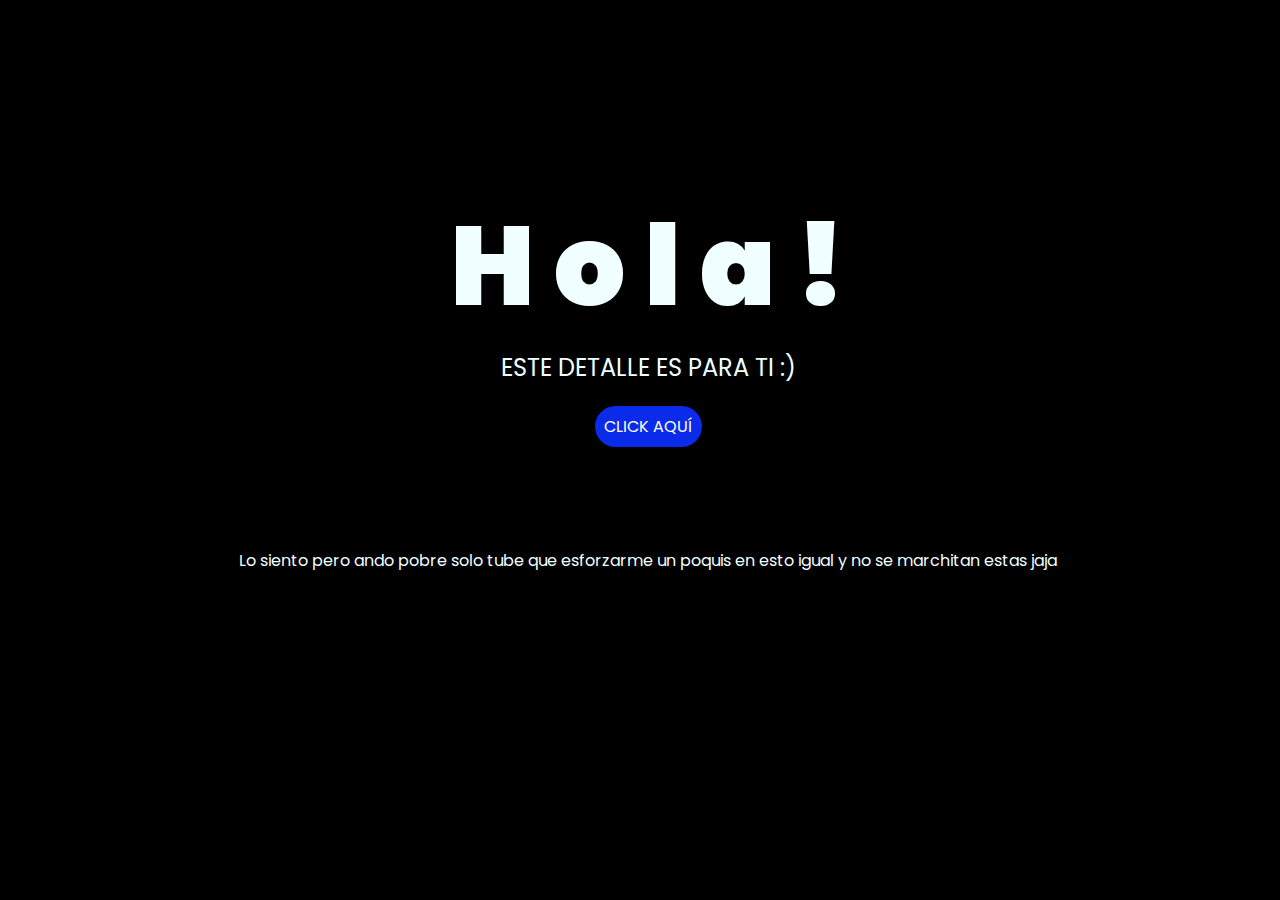
<file: index.html>
<!DOCTYPE html>
<html lang="es">

<head>
    <meta charset="UTF-8">
    <meta http-equiv="X-UA-Compatible" content="IE=edge">
    <meta name="viewport" content="width=device-width, initial-scale=1.0">
    <link rel="stylesheet" href="css/style.css">
    <link rel="icon" href="img/flowers.png" type="image/x-icon">
    <title>Flowers</title>
</head>

<body>
    <div class="greetings">
        <span>H</span>
        <span>o</span>
        <span>l</span>
        <span>a</span>
        <span>!</span>
    </div>
    <div class="description">
        <span >ESTE DETALLE ES PARA TI :)</span>
        <br>
        
    </div>
    <div class="button">
        <button class="botones">
            <a href="flower.html" style="color: #fff;">CLICK AQUÍ</a>
        </button>
    </div>

</body>
<br>
<br>
<br>
<br>

<footer>
    <span>Lo siento pero ando pobre solo tube que
        esforzarme un poquis en esto igual y no se marchitan estas jaja</span>
</footer>

</html>
</file>
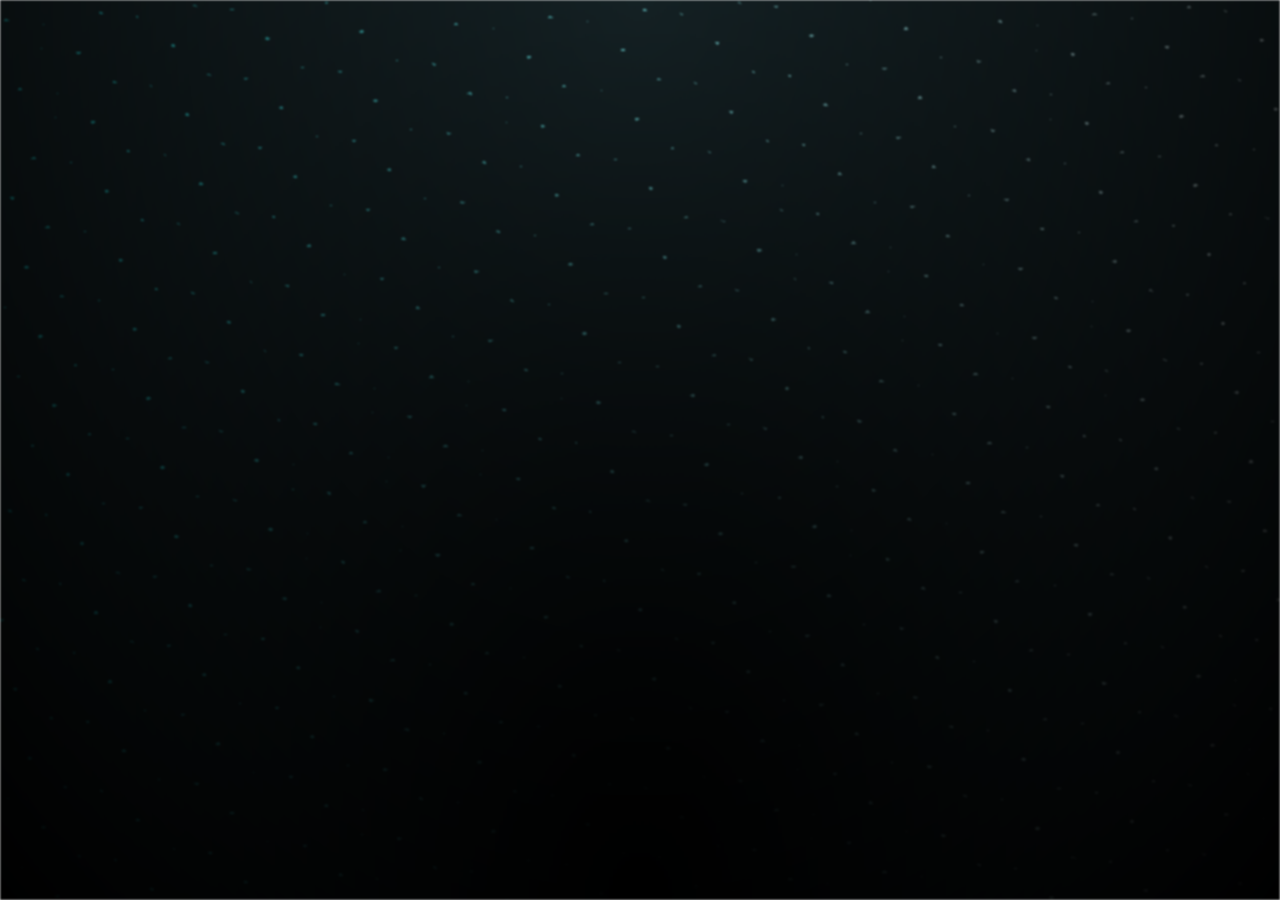
<file: flower.html>
<!DOCTYPE html>
<html lang="es">
  <head>
    <meta charset="UTF-8" />
    <meta name="viewport" content="width=device-width, initial-scale=1.0">
    <link rel="stylesheet" href="styles.css">
    <meta http-equiv="X-UA-Compatible" content="IE=edge" />
    <meta name="viewport" content="width=device-width, initial-scale=1.0" />
    <link rel="stylesheet" href="css/main.css" />
    <link rel="icon" href="img/flowers.png" type="image/x-icon" />
    <title>Flower</title>
  </head>
  <body class="container">
    <audio src="sound/Floricienta — Flores Amarillas [Letra].mp3" autoplay></audio>
    <div id="lyrics">
     
    </div>
    <h1 class="titulo">Estas flores amarillas son un reflejo de la alegría que traes a mi vida.<br>
      Gracias por siempre estar.<br><br><br><br><br><br><br><br></h1>
  
    <div class="night"></div>
    <br><br><br>
    <div class="flower-container">
      <!-- Las flores se agregarán y eliminarán aquí mediante JavaScript -->
  </div>
    <!-- <div  class="flowers">

      <div class="flower flower--1">
        <div class="flower__leafs flower__leafs--1">
          <div class="flower__leaf flower__leaf--1"></div>
          <div class="flower__leaf flower__leaf--2"></div>
          <div class="flower__leaf flower__leaf--3"></div>
          <div class="flower__leaf flower__leaf--4"></div>
          <div class="flower__white-circle"></div>

          <div class="flower__light flower__light--1"></div>
          <div class="flower__light flower__light--2"></div>
          <div class="flower__light flower__light--3"></div>
          <div class="flower__light flower__light--4"></div>
          <div class="flower__light flower__light--5"></div>
          <div class="flower__light flower__light--6"></div>
          <div class="flower__light flower__light--7"></div>
          <div class="flower__light flower__light--8"></div>
        </div>
        <div class="flower__line">
          <div class="flower__line__leaf flower__line__leaf--1"></div>
          <div class="flower__line__leaf flower__line__leaf--2"></div>
          <div class="flower__line__leaf flower__line__leaf--3"></div>
          <div class="flower__line__leaf flower__line__leaf--4"></div>
          <div class="flower__line__leaf flower__line__leaf--5"></div>
          <div class="flower__line__leaf flower__line__leaf--6"></div>
        </div>
      </div>

      <div class="flower flower--2">
        <div class="flower__leafs flower__leafs--2">
          <div class="flower__leaf flower__leaf--1"></div>
          <div class="flower__leaf flower__leaf--2"></div>
          <div class="flower__leaf flower__leaf--3"></div>
          <div class="flower__leaf flower__leaf--4"></div>
          <div class="flower__white-circle"></div>

          <div class="flower__light flower__light--1"></div>
          <div class="flower__light flower__light--2"></div>
          <div class="flower__light flower__light--3"></div>
          <div class="flower__light flower__light--4"></div>
          <div class="flower__light flower__light--5"></div>
          <div class="flower__light flower__light--6"></div>
          <div class="flower__light flower__light--7"></div>
          <div class="flower__light flower__light--8"></div>
        </div>
        <div class="flower__line">
          <div class="flower__line__leaf flower__line__leaf--1"></div>
          <div class="flower__line__leaf flower__line__leaf--2"></div>
          <div class="flower__line__leaf flower__line__leaf--3"></div>
          <div class="flower__line__leaf flower__line__leaf--4"></div>
        </div>
      </div>

      <div class="flower flower--3">
        <div class="flower__leafs flower__leafs--3">
          <div class="flower__leaf flower__leaf--1"></div>
          <div class="flower__leaf flower__leaf--2"></div>
          <div class="flower__leaf flower__leaf--3"></div>
          <div class="flower__leaf flower__leaf--4"></div>
          <div class="flower__white-circle"></div>

          <div class="flower__light flower__light--1"></div>
          <div class="flower__light flower__light--2"></div>
          <div class="flower__light flower__light--3"></div>
          <div class="flower__light flower__light--4"></div>
          <div class="flower__light flower__light--5"></div>
          <div class="flower__light flower__light--6"></div>
          <div class="flower__light flower__light--7"></div>
          <div class="flower__light flower__light--8"></div>
        </div>
        <div class="flower__line">
          <div class="flower__line__leaf flower__line__leaf--1"></div>
          <div class="flower__line__leaf flower__line__leaf--2"></div>
          <div class="flower__line__leaf flower__line__leaf--3"></div>
          <div class="flower__line__leaf flower__line__leaf--4"></div>
        </div>
      </div>

      <div class="grow-ans" style="--d: 1.2s">
        <div class="flower__g-long">
          <div class="flower__g-long__top"></div>
          <div class="flower__g-long__bottom"></div>
        </div>
      </div>

      <div class="growing-grass">
        <div class="flower__grass flower__grass--1">
          <div class="flower__grass--top"></div>
          <div class="flower__grass--bottom"></div>
          <div class="flower__grass__leaf flower__grass__leaf--1"></div>
          <div class="flower__grass__leaf flower__grass__leaf--2"></div>
          <div class="flower__grass__leaf flower__grass__leaf--3"></div>
          <div class="flower__grass__leaf flower__grass__leaf--4"></div>
          <div class="flower__grass__leaf flower__grass__leaf--5"></div>
          <div class="flower__grass__leaf flower__grass__leaf--6"></div>
          <div class="flower__grass__leaf flower__grass__leaf--7"></div>
          <div class="flower__grass__leaf flower__grass__leaf--8"></div>
          <div class="flower__grass__overlay"></div>
        </div>
      </div>

      <div class="growing-grass">
        <div class="flower__grass flower__grass--2">
          <div class="flower__grass--top"></div>
          <div class="flower__grass--bottom"></div>
          <div class="flower__grass__leaf flower__grass__leaf--1"></div>
          <div class="flower__grass__leaf flower__grass__leaf--2"></div>
          <div class="flower__grass__leaf flower__grass__leaf--3"></div>
          <div class="flower__grass__leaf flower__grass__leaf--4"></div>
          <div class="flower__grass__leaf flower__grass__leaf--5"></div>
          <div class="flower__grass__leaf flower__grass__leaf--6"></div>
          <div class="flower__grass__leaf flower__grass__leaf--7"></div>
          <div class="flower__grass__leaf flower__grass__leaf--8"></div>
          <div class="flower__grass__overlay"></div>
        </div>
      </div>

      <div class="grow-ans" style="--d: 2.4s">
        <div class="flower__g-right flower__g-right--1">
          <div class="leaf"></div>
        </div>
      </div>

      <div class="grow-ans" style="--d: 2.8s">
        <div class="flower__g-right flower__g-right--2">
          <div class="leaf"></div>
        </div>
      </div>

      <div class="grow-ans" style="--d: 2.8s">
        <div class="flower__g-front">
          <div
            class="flower__g-front__leaf-wrapper flower__g-front__leaf-wrapper--1"
          >
            <div class="flower__g-front__leaf"></div>
          </div>
          <div
            class="flower__g-front__leaf-wrapper flower__g-front__leaf-wrapper--2"
          >
            <div class="flower__g-front__leaf"></div>
          </div>
          <div
            class="flower__g-front__leaf-wrapper flower__g-front__leaf-wrapper--3"
          >
            <div class="flower__g-front__leaf"></div>
          </div>
          <div
            class="flower__g-front__leaf-wrapper flower__g-front__leaf-wrapper--4"
          >
            <div class="flower__g-front__leaf"></div>
          </div>
          <div
            class="flower__g-front__leaf-wrapper flower__g-front__leaf-wrapper--5"
          >
            <div class="flower__g-front__leaf"></div>
          </div>
          <div
            class="flower__g-front__leaf-wrapper flower__g-front__leaf-wrapper--6"
          >
            <div class="flower__g-front__leaf"></div>
          </div>
          <div
            class="flower__g-front__leaf-wrapper flower__g-front__leaf-wrapper--7"
          >
            <div class="flower__g-front__leaf"></div>
          </div>
          <div
            class="flower__g-front__leaf-wrapper flower__g-front__leaf-wrapper--8"
          >
            <div class="flower__g-front__leaf"></div>
          </div>
          <div class="flower__g-front__line"></div>
        </div>
      </div>

      <div class="grow-ans" style="--d: 3.2s">
        <div class="flower__g-fr">
          <div class="leaf"></div>
          <div class="flower__g-fr__leaf flower__g-fr__leaf--1"></div>
          <div class="flower__g-fr__leaf flower__g-fr__leaf--2"></div>
          <div class="flower__g-fr__leaf flower__g-fr__leaf--3"></div>
          <div class="flower__g-fr__leaf flower__g-fr__leaf--4"></div>
          <div class="flower__g-fr__leaf flower__g-fr__leaf--5"></div>
          <div class="flower__g-fr__leaf flower__g-fr__leaf--6"></div>
          <div class="flower__g-fr__leaf flower__g-fr__leaf--7"></div>
          <div class="flower__g-fr__leaf flower__g-fr__leaf--8"></div>
        </div>
      </div>

      <div class="long-g long-g--0">
        <div class="grow-ans" style="--d: 3s">
          <div class="leaf leaf--0"></div>
        </div>
        <div class="grow-ans" style="--d: 2.2s">
          <div class="leaf leaf--1"></div>
        </div>
        <div class="grow-ans" style="--d: 3.4s">
          <div class="leaf leaf--2"></div>
        </div>
        <div class="grow-ans" style="--d: 3.6s">
          <div class="leaf leaf--3"></div>
        </div>
      </div>

      <div class="long-g long-g--1">
        <div class="grow-ans" style="--d: 3.6s">
          <div class="leaf leaf--0"></div>
        </div>
        <div class="grow-ans" style="--d: 3.8s">
          <div class="leaf leaf--1"></div>
        </div>
        <div class="grow-ans" style="--d: 4s">
          <div class="leaf leaf--2"></div>
        </div>
        <div class="grow-ans" style="--d: 4.2s">
          <div class="leaf leaf--3"></div>
        </div>
      </div>

      <div class="long-g long-g--2">
        <div class="grow-ans" style="--d: 4s">
          <div class="leaf leaf--0"></div>
        </div>
        <div class="grow-ans" style="--d: 4.2s">
          <div class="leaf leaf--1"></div>
        </div>
        <div class="grow-ans" style="--d: 4.4s">
          <div class="leaf leaf--2"></div>
        </div>
        <div class="grow-ans" style="--d: 4.6s">
          <div class="leaf leaf--3"></div>
        </div>
      </div>

      <div class="long-g long-g--3">
        <div class="grow-ans" style="--d: 4s">
          <div class="leaf leaf--0"></div>
        </div>
        <div class="grow-ans" style="--d: 4.2s">
          <div class="leaf leaf--1"></div>
        </div>
        <div class="grow-ans" style="--d: 3s">
          <div class="leaf leaf--2"></div>
        </div>
        <div class="grow-ans" style="--d: 3.6s">
          <div class="leaf leaf--3"></div>
        </div>
      </div>

      <div class="long-g long-g--4">
        <div class="grow-ans" style="--d: 4s">
          <div class="leaf leaf--0"></div>
        </div>
        <div class="grow-ans" style="--d: 4.2s">
          <div class="leaf leaf--1"></div>
        </div>
        <div class="grow-ans" style="--d: 3s">
          <div class="leaf leaf--2"></div>
        </div>
        <div class="grow-ans" style="--d: 3.6s">
          <div class="leaf leaf--3"></div>
        </div>
      </div>

      <div class="long-g long-g--5">
        <div class="grow-ans" style="--d: 4s">
          <div class="leaf leaf--0"></div>
        </div>
        <div class="grow-ans" style="--d: 4.2s">
          <div class="leaf leaf--1"></div>
        </div>
        <div class="grow-ans" style="--d: 3s">
          <div class="leaf leaf--2"></div>
        </div>
        <div class="grow-ans" style="--d: 3.6s">
          <div class="leaf leaf--3"></div>
        </div>
      </div>

      <div class="long-g long-g--6">
        <div class="grow-ans" style="--d: 4.2s">
          <div class="leaf leaf--0"></div>
        </div>
        <div class="grow-ans" style="--d: 4.4s">
          <div class="leaf leaf--1"></div>
        </div>
        <div class="grow-ans" style="--d: 4.6s">
          <div class="leaf leaf--2"></div>
        </div>
        <div class="grow-ans" style="--d: 4.8s">
          <div class="leaf leaf--3"></div>
        </div>
      </div>

      <div class="long-g long-g--7">
        <div class="grow-ans" style="--d: 3s">
          <div class="leaf leaf--0"></div>
        </div>
        <div class="grow-ans" style="--d: 3.2s">
          <div class="leaf leaf--1"></div>
        </div>
        <div class="grow-ans" style="--d: 3.5s">
          <div class="leaf leaf--2"></div>
        </div>
        <div class="grow-ans" style="--d: 3.6s">
          <div class="leaf leaf--3"></div>
        </div>
      </div>
    </div> -->
    <script src="anim.js"></script>
    <script src="main.js"></script>
    <script src="script.js"></script>
  </body>
</html>
</file>
<file: css/style.css>
@import url('https://fonts.googleapis.com/css2?family=Poppins:ital,wght@0,500;1,900&display=swap');
*{
    font-family: 'Poppins',cursive;
}
body{
    color: azure;
    width: 100%;
    height: 82vh;
    display: flex;
    flex-direction: column;
    align-items: center;
    justify-content: center;
    background-color: black;
    /* padding-top: -30; */
}

footer{
    
    display: flex;
    align-items: flex-end;
    justify-content: center;
    align-items: end;
    background-color: black;
}

.botones{
    padding: 9px;
    border-radius: 80px;
    background-color: transparent;
    border: none;
}

.botones a{
    background-color: #0a2be9;
    padding: 9px;
    border-radius: 80px;
    -webkit-border-radius: 80px;
    -moz-border-radius: 80px;
    -ms-border-radius: 80px;
    -o-border-radius: 80px;

}

.botones a:focus{
    background-color: rgb(50, 194, 194);
}

.greetings{
    font-size: 7rem;
    font-weight: 900;
}
.greetings > span{
    animation: glow 2.5s ease-in-out infinite;
}
@keyframes glow{
    0%, 100%{
        color: #fff;
        text-shadow: 0 0 12px #39c6d6, 0 0 50px #39c6d6, 0 0 100px #39c6d6;
    }
    10%, 90%{
        color: #111;
        text-shadow: none;
    }
}
.greetings > span:nth-child(2){
    animation-delay: .2s ;
}
.greetings > span:nth-child(3){
    animation-delay: .4s ;
}
.greetings > span:nth-child(4){
    animation-delay: .6s;
}
.greetings > span:nth-child(5){
    animation-delay: .8s;
}
.greetings > span:nth-child(6){
    animation-delay: 1s;
}

.description{
    font-size: 1.5rem;
    margin-bottom: 20px;
}

.button a{
    text-decoration: none;
    font-size: 1rem;
    color: #111;
}

@media screen and (max-width:574px){
    .greetings{
        display: block;
        font-size: 4rem;
        font-weight: 800;
        text-align: center;
    }
    .description{
        font-size: 2rem;
    }
    
    .button a{
        font-size: 1rem;
    }
}
</file>
<file: styles.css>
body {
    margin: 0;
    padding: 0;
    display: flex;
    justify-content: center;
    align-items: center;
    height: 100vh;
    background-color: #f7f7f7;
}

.container {
    text-align: center;
}

h1 {
    font-size: 36px;
    color: #8B4513;
    margin-top: 20px;
    z-index: 1;
}

.flower-container {
    display: flex;
    flex-wrap: wrap;
    justify-content: center;
}

.flower {
    width: 200px;
    height: 200px;
    margin: 10px;
    position: relative;
}

.petal {
    width: 45px;
    height: 90px;
    background-color: #FFD700;
    border-radius: 50%;
    position: absolute;
    top: 50%;
    left: 50%;
    transform-origin: 0 100%;
}

.p1 { transform: translate(-50%, -50%) rotate(0deg); }
.p2 { transform: translate(-50%, -50%) rotate(36deg); }
.p3 { transform: translate(-50%, -50%) rotate(72deg); }
.p4 { transform: translate(-50%, -50%) rotate(108deg); }
.p5 { transform: translate(-50%, -50%) rotate(144deg); }
.p6 { transform: translate(-50%, -50%) rotate(180deg); }
.p7 { transform: translate(-50%, -50%) rotate(216deg); }
.p8 { transform: translate(-50%, -50%) rotate(252deg); }
.p9 { transform: translate(-50%, -50%) rotate(288deg); }
.p10 { transform: translate(-50%, -50%) rotate(324deg); }

/* Agrega las siguientes clases para las animaciones */
@keyframes fadeInPetal {
    from {
        opacity: 0;
    }
    to {
        opacity: 1;
    }
}

@keyframes fadeOutPetal {
    from {
        opacity: 1;
    }
    to {
        opacity: 0;
    }
}

.petal {
    /* Agrega una animación de entrada a los pétalos */
    animation: fadeInPetal 0.5s ease-in-out both;
}
</file>
<file: css/main.css>
*,
*::after,
*::before {
  padding: 0;
  margin: 0;
  box-sizing: border-box;
}

:root {
  --dark-color: #000;
}

body {
  display: flex;
  align-items: flex-end;
  justify-content: center;
  min-height: 100vh;
  background-color: var(--dark-color);
  overflow: hidden;
  perspective: 1000px;
}

#lyrics {
  font-size: 28px;
  font-family: "Franklin Gothic Medium", "Arial Narrow", Arial, sans-serif;
  color: white;
  position: absolute;
  margin-bottom: 20%;
  z-index: 1;
  font-weight: bold;
  letter-spacing: 4px;
}
@media only screen and (max-width: 600px) {
  /* Estilos específicos para dispositivos con un ancho máximo de 600px */
  #lyrics {
      font-size: 14px; /* Reduce el tamaño del texto para dispositivos más pequeños */
      margin-bottom: 530px;
      letter-spacing: 3px;
  }

}
.titulo {
  margin-bottom: 180px;
  font-family: "Arial Narrow", Arial, sans-serif;
  color: yellow;
  position: absolute;
  font-weight: bold;
  letter-spacing: 10px;
  opacity: 0;
  animation: fadeIn 3s ease-in-out forwards;
  text-align: center;
}
@keyframes fadeIn {
  from {
    opacity: 0;
  }
  to {
    opacity: 1;
  }
}

.night {
  z-index: -1;
  position: absolute;
  left: 50%;
  top: 0;
  transform: translateX(-50%);
  width: 100%;
  height: 100%;
  filter: blur(0.1vmin);
  background-image: radial-gradient(
      ellipse at top,
      transparent 0%,
      var(--dark-color)
    ),
    radial-gradient(
      ellipse at bottom,
      var(--dark-color),
      rgba(145, 233, 255, 0.2)
    ),
    repeating-linear-gradient(
      220deg,
      rgb(0, 0, 0) 0px,
      rgb(0, 0, 0) 19px,
      transparent 19px,
      transparent 22px
    ),
    repeating-linear-gradient(
      189deg,
      rgb(0, 0, 0) 0px,
      rgb(0, 0, 0) 19px,
      transparent 19px,
      transparent 22px
    ),
    repeating-linear-gradient(
      148deg,
      rgb(0, 0, 0) 0px,
      rgb(0, 0, 0) 19px,
      transparent 19px,
      transparent 22px
    ),
    linear-gradient(90deg, rgb(0, 255, 250), rgb(240, 240, 240));
}

.flowers {
  position: relative;
  transform: scale(0.9);
  /*margin-bottom: 100px;
  */
}

@media only screen and (max-width: 600px) {
  /* Estilos específicos para dispositivos con un ancho máximo de 600px */
.flowers {
      font-size: 14px;
      margin-bottom: 35%;
      letter-spacing: 3px;
      transform: scale(1.0);
}

}

.flower {
  position: absolute;
  bottom: 10vmin;
  transform-origin: bottom center;
  z-index: 10;
  --fl-speed: 0.8s;
}
.flower--1 {
  -webkit-animation: moving-flower-1 4s linear infinite;
  animation: moving-flower-1 4s linear infinite;
}
.flower--1 .flower__line {
  height: 70vmin;
  -webkit-animation-delay: 0.3s;
  animation-delay: 0.3s;
}
.flower--1 .flower__line__leaf--1 {
  -webkit-animation: blooming-leaf-right var(--fl-speed) 1.6s backwards;
  animation: blooming-leaf-right var(--fl-speed) 1.6s backwards;
}
.flower--1 .flower__line__leaf--2 {
  -webkit-animation: blooming-leaf-right var(--fl-speed) 1.4s backwards;
  animation: blooming-leaf-right var(--fl-speed) 1.4s backwards;
}
.flower--1 .flower__line__leaf--3 {
  -webkit-animation: blooming-leaf-left var(--fl-speed) 1.2s backwards;
  animation: blooming-leaf-left var(--fl-speed) 1.2s backwards;
}
.flower--1 .flower__line__leaf--4 {
  -webkit-animation: blooming-leaf-left var(--fl-speed) 1s backwards;
  animation: blooming-leaf-left var(--fl-speed) 1s backwards;
}
.flower--1 .flower__line__leaf--5 {
  -webkit-animation: blooming-leaf-right var(--fl-speed) 1.8s backwards;
  animation: blooming-leaf-right var(--fl-speed) 1.8s backwards;
}
.flower--1 .flower__line__leaf--6 {
  -webkit-animation: blooming-leaf-left var(--fl-speed) 2s backwards;
  animation: blooming-leaf-left var(--fl-speed) 2s backwards;
}
.flower--2 {
  left: 50%;
  transform: rotate(20deg);
  -webkit-animation: moving-flower-2 4s linear infinite;
  animation: moving-flower-2 4s linear infinite;
}
.flower--2 .flower__line {
  height: 60vmin;
  -webkit-animation-delay: 0.6s;
  animation-delay: 0.6s;
}
.flower--2 .flower__line__leaf--1 {
  -webkit-animation: blooming-leaf-right var(--fl-speed) 1.9s backwards;
  animation: blooming-leaf-right var(--fl-speed) 1.9s backwards;
}
.flower--2 .flower__line__leaf--2 {
  -webkit-animation: blooming-leaf-right var(--fl-speed) 1.7s backwards;
  animation: blooming-leaf-right var(--fl-speed) 1.7s backwards;
}
.flower--2 .flower__line__leaf--3 {
  -webkit-animation: blooming-leaf-left var(--fl-speed) 1.5s backwards;
  animation: blooming-leaf-left var(--fl-speed) 1.5s backwards;
}
.flower--2 .flower__line__leaf--4 {
  -webkit-animation: blooming-leaf-left var(--fl-speed) 1.3s backwards;
  animation: blooming-leaf-left var(--fl-speed) 1.3s backwards;
}
.flower--3 {
  left: 50%;
  transform: rotate(-15deg);
  -webkit-animation: moving-flower-3 4s linear infinite;
  animation: moving-flower-3 4s linear infinite;
}
.flower--3 .flower__line {
  -webkit-animation-delay: 0.9s;
  animation-delay: 0.9s;
}
.flower--3 .flower__line__leaf--1 {
  -webkit-animation: blooming-leaf-right var(--fl-speed) 2.5s backwards;
  animation: blooming-leaf-right var(--fl-speed) 2.5s backwards;
}
.flower--3 .flower__line__leaf--2 {
  -webkit-animation: blooming-leaf-right var(--fl-speed) 2.3s backwards;
  animation: blooming-leaf-right var(--fl-speed) 2.3s backwards;
}
.flower--3 .flower__line__leaf--3 {
  -webkit-animation: blooming-leaf-left var(--fl-speed) 2.1s backwards;
  animation: blooming-leaf-left var(--fl-speed) 2.1s backwards;
}
.flower--3 .flower__line__leaf--4 {
  -webkit-animation: blooming-leaf-left var(--fl-speed) 1.9s backwards;
  animation: blooming-leaf-left var(--fl-speed) 1.9s backwards;
}
.flower__leafs {
  position: relative;
  -webkit-animation: blooming-flower 2s backwards;
  animation: blooming-flower 2s backwards;
}
.flower__leafs--1 {
  -webkit-animation-delay: 1.1s;
  animation-delay: 1.1s;
}
.flower__leafs--2 {
  -webkit-animation-delay: 1.4s;
  animation-delay: 1.4s;
}
.flower__leafs--3 {
  -webkit-animation-delay: 1.7s;
  animation-delay: 1.7s;
}
.flower__leafs::after {
  content: "";
  position: absolute;
  left: 0;
  top: 0;
  transform: translate(-50%, -100%);
  width: 8vmin;
  height: 8vmin;
  background-color: #f9fd25;
  /* background-color: #fd2525; */
  filter: blur(10vmin);
}
.flower__leaf {
  position: absolute;
  bottom: 0;
  left: 50%;
  width: 8vmin;
  height: 11vmin;
  border-radius: 51% 49% 47% 53%/44% 45% 55% 69%;
  background-color: #253bfd;
  background-color: #fddd25;
  transform-origin: bottom center;
  opacity: 0.9;
  box-shadow: inset 0 0 2vmin rgba(255, 255, 255, 0.5);
}
.flower__leaf--1 {
  transform: translate(-10%, 1%) rotateY(40deg) rotateX(-50deg);
}
.flower__leaf--2 {
  transform: translate(-50%, -4%) rotateX(40deg);
}
.flower__leaf--3 {
  transform: translate(-90%, 0%) rotateY(45deg) rotateX(50deg);
}
.flower__leaf--4 {
  width: 8vmin;
  height: 8vmin;
  transform-origin: bottom left;
  border-radius: 4vmin 10vmin 4vmin 4vmin;
  transform: translate(0%, 18%) rotateX(70deg) rotate(-43deg);
  background-color: #7c6901;
  z-index: 1;
  opacity: 0.8;
}
.flower__white-circle {
  position: absolute;
  left: -3.5vmin;
  top: -3vmin;
  width: 9vmin;
  height: 4vmin;
  border-radius: 50%;
  background-color: #fff;
}
.flower__white-circle::after {
  content: "";
  position: absolute;
  left: 50%;
  top: 45%;
  transform: translate(-50%, -50%);
  width: 60%;
  height: 60%;
  border-radius: inherit;
  background-image: repeating-linear-gradient(
      135deg,
      rgba(0, 0, 0, 0.03) 0px,
      rgba(0, 0, 0, 0.03) 1px,
      transparent 1px,
      transparent 12px
    ),
    repeating-linear-gradient(
      45deg,
      rgba(0, 0, 0, 0.03) 0px,
      rgba(0, 0, 0, 0.03) 1px,
      transparent 1px,
      transparent 12px
    ),
    repeating-linear-gradient(
      67.5deg,
      rgba(0, 0, 0, 0.03) 0px,
      rgba(0, 0, 0, 0.03) 1px,
      transparent 1px,
      transparent 12px
    ),
    repeating-linear-gradient(
      135deg,
      rgba(0, 0, 0, 0.03) 0px,
      rgba(0, 0, 0, 0.03) 1px,
      transparent 1px,
      transparent 12px
    ),
    repeating-linear-gradient(
      45deg,
      rgba(0, 0, 0, 0.03) 0px,
      rgba(0, 0, 0, 0.03) 1px,
      transparent 1px,
      transparent 12px
    ),
    repeating-linear-gradient(
      112.5deg,
      rgba(0, 0, 0, 0.03) 0px,
      rgba(0, 0, 0, 0.03) 1px,
      transparent 1px,
      transparent 12px
    ),
    repeating-linear-gradient(
      112.5deg,
      rgba(0, 0, 0, 0.03) 0px,
      rgba(0, 0, 0, 0.03) 1px,
      transparent 1px,
      transparent 12px
    ),
    repeating-linear-gradient(
      45deg,
      rgba(0, 0, 0, 0.03) 0px,
      rgba(0, 0, 0, 0.03) 1px,
      transparent 1px,
      transparent 12px
    ),
    repeating-linear-gradient(
      22.5deg,
      rgba(0, 0, 0, 0.03) 0px,
      rgba(0, 0, 0, 0.03) 1px,
      transparent 1px,
      transparent 12px
    ),
    repeating-linear-gradient(
      45deg,
      rgba(0, 0, 0, 0.03) 0px,
      rgba(0, 0, 0, 0.03) 1px,
      transparent 1px,
      transparent 12px
    ),
    repeating-linear-gradient(
      22.5deg,
      rgba(0, 0, 0, 0.03) 0px,
      rgba(0, 0, 0, 0.03) 1px,
      transparent 1px,
      transparent 12px
    ),
    repeating-linear-gradient(
      135deg,
      rgba(0, 0, 0, 0.03) 0px,
      rgba(0, 0, 0, 0.03) 1px,
      transparent 1px,
      transparent 12px
    ),
    repeating-linear-gradient(
      157.5deg,
      rgba(0, 0, 0, 0.03) 0px,
      rgba(0, 0, 0, 0.03) 1px,
      transparent 1px,
      transparent 12px
    ),
    repeating-linear-gradient(
      67.5deg,
      rgba(0, 0, 0, 0.03) 0px,
      rgba(0, 0, 0, 0.03) 1px,
      transparent 1px,
      transparent 12px
    ),
    repeating-linear-gradient(
      67.5deg,
      rgba(0, 0, 0, 0.03) 0px,
      rgba(0, 0, 0, 0.03) 1px,
      transparent 1px,
      transparent 12px
    ),
    linear-gradient(90deg, rgb(255, 235, 18), rgb(255, 206, 0));
}
.flower__line {
  height: 55vmin;
  width: 1.5vmin;
  background-image: linear-gradient(
      to left,
      rgba(0, 0, 0, 0.2),
      transparent,
      rgba(255, 255, 255, 0.2)
    ),
    linear-gradient(to top, transparent 10%, #14757a, #39c6d6);
  box-shadow: inset 0 0 2px rgba(0, 0, 0, 0.5);
  -webkit-animation: grow-flower-tree 4s backwards;
  animation: grow-flower-tree 4s backwards;
}
.flower__line__leaf {
  --w: 7vmin;
  --h: calc(var(--w) + 2vmin);
  position: absolute;
  top: 20%;
  left: 90%;
  width: var(--w);
  height: var(--h);
  border-top-right-radius: var(--h);
  border-bottom-left-radius: var(--h);
  background-image: linear-gradient(to top, rgba(20, 117, 122, 0.4), #5ed639);
}
.flower__line__leaf--1 {
  transform: rotate(70deg) rotateY(30deg);
}
.flower__line__leaf--2 {
  top: 45%;
  transform: rotate(70deg) rotateY(30deg);
}
.flower__line__leaf--3,
.flower__line__leaf--4,
.flower__line__leaf--6 {
  border-top-right-radius: 0;
  border-bottom-left-radius: 0;
  border-top-left-radius: var(--h);
  border-bottom-right-radius: var(--h);
  left: -460%;
  top: 12%;
  transform: rotate(-70deg) rotateY(30deg);
}
.flower__line__leaf--4 {
  top: 40%;
}
.flower__line__leaf--5 {
  top: 0;
  transform-origin: left;
  transform: rotate(70deg) rotateY(30deg) scale(0.6);
}
.flower__line__leaf--6 {
  top: -2%;
  left: -450%;
  transform-origin: right;
  transform: rotate(-70deg) rotateY(30deg) scale(0.6);
}
.flower__light {
  position: absolute;
  bottom: 0vmin;
  width: 1vmin;
  height: 1vmin;
  background-color: rgb(255, 251, 0);
  border-radius: 50%;
  filter: blur(0.2vmin);
  -webkit-animation: light-ans 4s linear infinite backwards;
  animation: light-ans 4s linear infinite backwards;
}
.flower__light:nth-child(odd) {
  background-color: #23f0ff;
}
.flower__light--1 {
  left: -2vmin;
  -webkit-animation-delay: 1s;
  animation-delay: 1s;
}
.flower__light--2 {
  left: 3vmin;
  -webkit-animation-delay: 0.5s;
  animation-delay: 0.5s;
}
.flower__light--3 {
  left: -6vmin;
  -webkit-animation-delay: 0.3s;
  animation-delay: 0.3s;
}
.flower__light--4 {
  left: 6vmin;
  -webkit-animation-delay: 0.9s;
  animation-delay: 0.9s;
}
.flower__light--5 {
  left: -1vmin;
  -webkit-animation-delay: 1.5s;
  animation-delay: 1.5s;
}
.flower__light--6 {
  left: -4vmin;
  -webkit-animation-delay: 3s;
  animation-delay: 3s;
}
.flower__light--7 {
  left: 3vmin;
  -webkit-animation-delay: 2s;
  animation-delay: 2s;
}
.flower__light--8 {
  left: -6vmin;
  -webkit-animation-delay: 3.5s;
  animation-delay: 3.5s;
}
.flower__grass {
  --c: #159faa;
  --line-w: 1.5vmin;
  position: absolute;
  bottom: 12vmin;
  left: -7vmin;
  display: flex;
  flex-direction: column;
  align-items: flex-end;
  z-index: 20;
  transform-origin: bottom center;
  transform: rotate(-48deg) rotateY(40deg);
}
.flower__grass--1 {
  -webkit-animation: moving-grass 2s linear infinite;
  animation: moving-grass 2s linear infinite;
}
.flower__grass--2 {
  left: 2vmin;
  bottom: 10vmin;
  transform: scale(0.5) rotate(75deg) rotateX(10deg) rotateY(-200deg);
  opacity: 0.8;
  z-index: 0;
  -webkit-animation: moving-grass--2 1.5s linear infinite;
  animation: moving-grass--2 1.5s linear infinite;
}
.flower__grass--top {
  width: 7vmin;
  height: 10vmin;
  border-top-right-radius: 100%;
  border-right: var(--line-w) solid var(--c);
  transform-origin: bottom center;
  transform: rotate(-2deg);
}
.flower__grass--bottom {
  margin-top: -2px;
  width: var(--line-w);
  height: 25vmin;
  background-image: linear-gradient(to top, transparent, var(--c));
}
.flower__grass__leaf {
  --size: 10vmin;
  position: absolute;
  width: calc(var(--size) * 2.1);
  height: var(--size);
  border-top-left-radius: var(--size);
  border-top-right-radius: var(--size);
  background-image: linear-gradient(
    to top,
    transparent,
    transparent 30%,
    var(--c)
  );
  z-index: 100;
}
.flower__grass__leaf--1 {
  top: -6%;
  left: 30%;
  --size: 6vmin;
  transform: rotate(-20deg);
  -webkit-animation: growing-grass-ans--1 2s 2.6s backwards;
  animation: growing-grass-ans--1 2s 2.6s backwards;
}
@-webkit-keyframes growing-grass-ans--1 {
  0% {
    transform-origin: bottom left;
    transform: rotate(-20deg) scale(0);
  }
}
@keyframes growing-grass-ans--1 {
  0% {
    transform-origin: bottom left;
    transform: rotate(-20deg) scale(0);
  }
}
.flower__grass__leaf--2 {
  top: -5%;
  left: -110%;
  --size: 6vmin;
  transform: rotate(10deg);
  -webkit-animation: growing-grass-ans--2 2s 2.4s linear backwards;
  animation: growing-grass-ans--2 2s 2.4s linear backwards;
}
@-webkit-keyframes growing-grass-ans--2 {
  0% {
    transform-origin: bottom right;
    transform: rotate(10deg) scale(0);
  }
}
@keyframes growing-grass-ans--2 {
  0% {
    transform-origin: bottom right;
    transform: rotate(10deg) scale(0);
  }
}
.flower__grass__leaf--3 {
  top: 5%;
  left: 60%;
  --size: 8vmin;
  transform: rotate(-18deg) rotateX(-20deg);
  -webkit-animation: growing-grass-ans--3 2s 2.2s linear backwards;
  animation: growing-grass-ans--3 2s 2.2s linear backwards;
}
@-webkit-keyframes growing-grass-ans--3 {
  0% {
    transform-origin: bottom left;
    transform: rotate(-18deg) rotateX(-20deg) scale(0);
  }
}
@keyframes growing-grass-ans--3 {
  0% {
    transform-origin: bottom left;
    transform: rotate(-18deg) rotateX(-20deg) scale(0);
  }
}
.flower__grass__leaf--4 {
  top: 6%;
  left: -135%;
  --size: 8vmin;
  transform: rotate(2deg);
  -webkit-animation: growing-grass-ans--4 2s 2s linear backwards;
  animation: growing-grass-ans--4 2s 2s linear backwards;
}
@-webkit-keyframes growing-grass-ans--4 {
  0% {
    transform-origin: bottom right;
    transform: rotate(2deg) scale(0);
  }
}
@keyframes growing-grass-ans--4 {
  0% {
    transform-origin: bottom right;
    transform: rotate(2deg) scale(0);
  }
}
.flower__grass__leaf--5 {
  top: 20%;
  left: 60%;
  --size: 10vmin;
  transform: rotate(-24deg) rotateX(-20deg);
  -webkit-animation: growing-grass-ans--5 2s 1.8s linear backwards;
  animation: growing-grass-ans--5 2s 1.8s linear backwards;
}
@-webkit-keyframes growing-grass-ans--5 {
  0% {
    transform-origin: bottom left;
    transform: rotate(-24deg) rotateX(-20deg) scale(0);
  }
}
@keyframes growing-grass-ans--5 {
  0% {
    transform-origin: bottom left;
    transform: rotate(-24deg) rotateX(-20deg) scale(0);
  }
}
.flower__grass__leaf--6 {
  top: 22%;
  left: -180%;
  --size: 10vmin;
  transform: rotate(10deg);
  -webkit-animation: growing-grass-ans--6 2s 1.6s linear backwards;
  animation: growing-grass-ans--6 2s 1.6s linear backwards;
}
@-webkit-keyframes growing-grass-ans--6 {
  0% {
    transform-origin: bottom right;
    transform: rotate(10deg) scale(0);
  }
}
@keyframes growing-grass-ans--6 {
  0% {
    transform-origin: bottom right;
    transform: rotate(10deg) scale(0);
  }
}
.flower__grass__leaf--7 {
  top: 39%;
  left: 70%;
  --size: 10vmin;
  transform: rotate(-10deg);
  -webkit-animation: growing-grass-ans--7 2s 1.4s linear backwards;
  animation: growing-grass-ans--7 2s 1.4s linear backwards;
}
@-webkit-keyframes growing-grass-ans--7 {
  0% {
    transform-origin: bottom left;
    transform: rotate(-10deg) scale(0);
  }
}
@keyframes growing-grass-ans--7 {
  0% {
    transform-origin: bottom left;
    transform: rotate(-10deg) scale(0);
  }
}
.flower__grass__leaf--8 {
  top: 40%;
  left: -215%;
  --size: 11vmin;
  transform: rotate(10deg);
  -webkit-animation: growing-grass-ans--8 2s 1.2s linear backwards;
  animation: growing-grass-ans--8 2s 1.2s linear backwards;
}
@-webkit-keyframes growing-grass-ans--8 {
  0% {
    transform-origin: bottom right;
    transform: rotate(10deg) scale(0);
  }
}
@keyframes growing-grass-ans--8 {
  0% {
    transform-origin: bottom right;
    transform: rotate(10deg) scale(0);
  }
}
.flower__grass__overlay {
  position: absolute;
  top: -10%;
  right: 0%;
  width: 100%;
  height: 100%;
  background-color: rgba(0, 0, 0, 0.6);
  filter: blur(1.5vmin);
  z-index: 100;
}
.flower__g-long {
  --w: 2vmin;
  --h: 6vmin;
  --c: #159faa;
  position: absolute;
  bottom: 10vmin;
  left: -3vmin;
  transform-origin: bottom center;
  transform: rotate(-30deg) rotateY(-20deg);
  display: flex;
  flex-direction: column;
  align-items: flex-end;
  -webkit-animation: flower-g-long-ans 3s linear infinite;
  animation: flower-g-long-ans 3s linear infinite;
}
@-webkit-keyframes flower-g-long-ans {
  0%,
  100% {
    transform: rotate(-30deg) rotateY(-20deg);
  }
  50% {
    transform: rotate(-32deg) rotateY(-20deg);
  }
}
@keyframes flower-g-long-ans {
  0%,
  100% {
    transform: rotate(-30deg) rotateY(-20deg);
  }
  50% {
    transform: rotate(-32deg) rotateY(-20deg);
  }
}
.flower__g-long__top {
  top: calc(var(--h) * -1);
  width: calc(var(--w) + 1vmin);
  height: var(--h);
  border-top-right-radius: 100%;
  border-right: 0.7vmin solid var(--c);
  transform: translate(-0.7vmin, 1vmin);
}
.flower__g-long__bottom {
  width: var(--w);
  height: 50vmin;
  transform-origin: bottom center;
  background-image: linear-gradient(to top, transparent 30%, var(--c));
  box-shadow: inset 0 0 2px rgba(0, 0, 0, 0.5);
  -webkit-clip-path: polygon(35% 0, 65% 1%, 100% 100%, 0% 100%);
  clip-path: polygon(35% 0, 65% 1%, 100% 100%, 0% 100%);
}
.flower__g-right {
  position: absolute;
  bottom: 6vmin;
  left: -2vmin;
  transform-origin: bottom left;
  transform: rotate(20deg);
}
.flower__g-right .leaf {
  width: 30vmin;
  height: 50vmin;
  border-top-left-radius: 100%;
  border-left: 2vmin solid #079097;
  background-image: linear-gradient(
    to bottom,
    transparent,
    var(--dark-color) 60%
  );
  -webkit-mask-image: linear-gradient(to top, transparent 30%, #079097 60%);
}
.flower__g-right--1 {
  -webkit-animation: flower-g-right-ans 2.5s linear infinite;
  animation: flower-g-right-ans 2.5s linear infinite;
}
.flower__g-right--2 {
  left: 5vmin;
  transform: rotateY(-180deg);
  -webkit-animation: flower-g-right-ans--2 3s linear infinite;
  animation: flower-g-right-ans--2 3s linear infinite;
}
.flower__g-right--2 .leaf {
  height: 75vmin;
  filter: blur(0.3vmin);
  opacity: 0.8;
}
@-webkit-keyframes flower-g-right-ans {
  0%,
  100% {
    transform: rotate(20deg);
  }
  50% {
    transform: rotate(24deg) rotateX(-20deg);
  }
}
@keyframes flower-g-right-ans {
  0%,
  100% {
    transform: rotate(20deg);
  }
  50% {
    transform: rotate(24deg) rotateX(-20deg);
  }
}
@-webkit-keyframes flower-g-right-ans--2 {
  0%,
  100% {
    transform: rotateY(-180deg) rotate(0deg) rotateX(-20deg);
  }
  50% {
    transform: rotateY(-180deg) rotate(6deg) rotateX(-20deg);
  }
}
@keyframes flower-g-right-ans--2 {
  0%,
  100% {
    transform: rotateY(-180deg) rotate(0deg) rotateX(-20deg);
  }
  50% {
    transform: rotateY(-180deg) rotate(6deg) rotateX(-20deg);
  }
}
.flower__g-front {
  position: absolute;
  bottom: 6vmin;
  left: 2.5vmin;
  z-index: 100;
  transform-origin: bottom center;
  transform: rotate(-28deg) rotateY(30deg) scale(1.04);
  -webkit-animation: flower__g-front-ans 2s linear infinite;
  animation: flower__g-front-ans 2s linear infinite;
}
@-webkit-keyframes flower__g-front-ans {
  0%,
  100% {
    transform: rotate(-28deg) rotateY(30deg) scale(1.04);
  }
  50% {
    transform: rotate(-35deg) rotateY(40deg) scale(1.04);
  }
}
@keyframes flower__g-front-ans {
  0%,
  100% {
    transform: rotate(-28deg) rotateY(30deg) scale(1.04);
  }
  50% {
    transform: rotate(-35deg) rotateY(40deg) scale(1.04);
  }
}
.flower__g-front__line {
  width: 0.3vmin;
  height: 20vmin;
  background-image: linear-gradient(
    to top,
    transparent,
    #079097,
    transparent 100%
  );
  position: relative;
}
.flower__g-front__leaf-wrapper {
  position: absolute;
  top: 0;
  left: 0;
  transform-origin: bottom left;
  transform: rotate(10deg);
}
.flower__g-front__leaf-wrapper:nth-child(even) {
  left: 0vmin;
  transform: rotateY(-180deg) rotate(5deg);
  -webkit-animation: flower__g-front__leaf-left-ans 1s ease-in backwards;
  animation: flower__g-front__leaf-left-ans 1s ease-in backwards;
}
.flower__g-front__leaf-wrapper:nth-child(odd) {
  -webkit-animation: flower__g-front__leaf-ans 1s ease-in backwards;
  animation: flower__g-front__leaf-ans 1s ease-in backwards;
}
.flower__g-front__leaf-wrapper--1 {
  top: -8vmin;
  transform: scale(0.7);
  -webkit-animation: flower__g-front__leaf-ans 1s 5.5s ease-in backwards !important;
  animation: flower__g-front__leaf-ans 1s 5.5s ease-in backwards !important;
}
.flower__g-front__leaf-wrapper--2 {
  top: -8vmin;
  transform: rotateY(-180deg) scale(0.7) !important;
  -webkit-animation: flower__g-front__leaf-left-ans-2 1s 4.6s ease-in backwards !important;
  animation: flower__g-front__leaf-left-ans-2 1s 4.6s ease-in backwards !important;
}
.flower__g-front__leaf-wrapper--3 {
  top: -3vmin;
  -webkit-animation: flower__g-front__leaf-ans 1s 4.6s ease-in backwards;
  animation: flower__g-front__leaf-ans 1s 4.6s ease-in backwards;
}
.flower__g-front__leaf-wrapper--4 {
  top: -3vmin;
  transform: rotateY(-180deg) scale(0.9) !important;
  -webkit-animation: flower__g-front__leaf-left-ans-2 1s 4.6s ease-in backwards !important;
  animation: flower__g-front__leaf-left-ans-2 1s 4.6s ease-in backwards !important;
}
@-webkit-keyframes flower__g-front__leaf-left-ans-2 {
  0% {
    transform: rotateY(-180deg) scale(0);
  }
}
@keyframes flower__g-front__leaf-left-ans-2 {
  0% {
    transform: rotateY(-180deg) scale(0);
  }
}
.flower__g-front__leaf-wrapper--5,
.flower__g-front__leaf-wrapper--6 {
  top: 2vmin;
}
.flower__g-front__leaf-wrapper--7,
.flower__g-front__leaf-wrapper--8 {
  top: 6.5vmin;
}
.flower__g-front__leaf-wrapper--2 {
  -webkit-animation-delay: 5.2s !important;
  animation-delay: 5.2s !important;
}
.flower__g-front__leaf-wrapper--3 {
  -webkit-animation-delay: 4.9s !important;
  animation-delay: 4.9s !important;
}
.flower__g-front__leaf-wrapper--5 {
  -webkit-animation-delay: 4.3s !important;
  animation-delay: 4.3s !important;
}
.flower__g-front__leaf-wrapper--6 {
  -webkit-animation-delay: 4.1s !important;
  animation-delay: 4.1s !important;
}
.flower__g-front__leaf-wrapper--7 {
  -webkit-animation-delay: 3.8s !important;
  animation-delay: 3.8s !important;
}
.flower__g-front__leaf-wrapper--8 {
  -webkit-animation-delay: 3.5s !important;
  animation-delay: 3.5s !important;
}
@-webkit-keyframes flower__g-front__leaf-ans {
  0% {
    transform: rotate(10deg) scale(0);
  }
}
@keyframes flower__g-front__leaf-ans {
  0% {
    transform: rotate(10deg) scale(0);
  }
}
@-webkit-keyframes flower__g-front__leaf-left-ans {
  0% {
    transform: rotateY(-180deg) rotate(5deg) scale(0);
  }
}
@keyframes flower__g-front__leaf-left-ans {
  0% {
    transform: rotateY(-180deg) rotate(5deg) scale(0);
  }
}
.flower__g-front__leaf {
  width: 10vmin;
  height: 10vmin;
  border-radius: 100% 0% 0% 100%/100% 100% 0% 0%;
  box-shadow: inset 0 2px 1vmin hsla(184deg, 97%, 58%, 0.2);
  background-image: linear-gradient(
      to bottom left,
      transparent,
      var(--dark-color)
    ),
    linear-gradient(to bottom right, #159faa 50%, transparent 50%, transparent);
  -webkit-mask-image: linear-gradient(
    to bottom right,
    #159faa 50%,
    transparent 50%,
    transparent
  );
  mask-image: linear-gradient(
    to bottom right,
    #159faa 50%,
    transparent 50%,
    transparent
  );
}
.flower__g-fr {
  position: absolute;
  bottom: -4vmin;
  left: vmin;
  transform-origin: bottom left;
  z-index: 10;
  -webkit-animation: flower__g-fr-ans 2s linear infinite;
  animation: flower__g-fr-ans 2s linear infinite;
}
@-webkit-keyframes flower__g-fr-ans {
  0%,
  100% {
    transform: rotate(2deg);
  }
  50% {
    transform: rotate(4deg);
  }
}
@keyframes flower__g-fr-ans {
  0%,
  100% {
    transform: rotate(2deg);
  }
  50% {
    transform: rotate(4deg);
  }
}
.flower__g-fr .leaf {
  width: 30vmin;
  height: 50vmin;
  border-top-left-radius: 100%;
  border-left: 2vmin solid #079097;
  -webkit-mask-image: linear-gradient(to top, transparent 25%, #079097 50%);
  position: relative;
  z-index: 1;
}
.flower__g-fr__leaf {
  position: absolute;
  top: 0;
  left: 0;
  width: 10vmin;
  height: 10vmin;
  border-radius: 100% 0% 0% 100%/100% 100% 0% 0%;
  box-shadow: inset 0 2px 1vmin hsla(184deg, 97%, 58%, 0.2);
  background-image: linear-gradient(
      to bottom left,
      transparent,
      var(--dark-color) 98%
    ),
    linear-gradient(to bottom right, #23f0ff 45%, transparent 50%, transparent);
  -webkit-mask-image: linear-gradient(
    135deg,
    #159faa 40%,
    transparent 50%,
    transparent
  );
}
.flower__g-fr__leaf--1 {
  left: 20vmin;
  transform: rotate(45deg);
  -webkit-animation: flower__g-fr-leaft-ans-1 0.5s 5.2s linear backwards;
  animation: flower__g-fr-leaft-ans-1 0.5s 5.2s linear backwards;
}
@-webkit-keyframes flower__g-fr-leaft-ans-1 {
  0% {
    transform-origin: left;
    transform: rotate(45deg) scale(0);
  }
}
@keyframes flower__g-fr-leaft-ans-1 {
  0% {
    transform-origin: left;
    transform: rotate(45deg) scale(0);
  }
}
.flower__g-fr__leaf--2 {
  left: 12vmin;
  top: -7vmin;
  transform: rotate(25deg) rotateY(-180deg);
  -webkit-animation: flower__g-fr-leaft-ans-6 0.5s 5s linear backwards;
  animation: flower__g-fr-leaft-ans-6 0.5s 5s linear backwards;
}
.flower__g-fr__leaf--3 {
  left: 15vmin;
  top: 6vmin;
  transform: rotate(55deg);
  -webkit-animation: flower__g-fr-leaft-ans-5 0.5s 4.8s linear backwards;
  animation: flower__g-fr-leaft-ans-5 0.5s 4.8s linear backwards;
}
.flower__g-fr__leaf--4 {
  left: 6vmin;
  top: -2vmin;
  transform: rotate(25deg) rotateY(-180deg);
  -webkit-animation: flower__g-fr-leaft-ans-6 0.5s 4.6s linear backwards;
  animation: flower__g-fr-leaft-ans-6 0.5s 4.6s linear backwards;
}
.flower__g-fr__leaf--5 {
  left: 10vmin;
  top: 14vmin;
  transform: rotate(55deg);
  -webkit-animation: flower__g-fr-leaft-ans-5 0.5s 4.4s linear backwards;
  animation: flower__g-fr-leaft-ans-5 0.5s 4.4s linear backwards;
}
@-webkit-keyframes flower__g-fr-leaft-ans-5 {
  0% {
    transform-origin: left;
    transform: rotate(55deg) scale(0);
  }
}
@keyframes flower__g-fr-leaft-ans-5 {
  0% {
    transform-origin: left;
    transform: rotate(55deg) scale(0);
  }
}
.flower__g-fr__leaf--6 {
  left: 0vmin;
  top: 6vmin;
  transform: rotate(25deg) rotateY(-180deg);
  -webkit-animation: flower__g-fr-leaft-ans-6 0.5s 4.2s linear backwards;
  animation: flower__g-fr-leaft-ans-6 0.5s 4.2s linear backwards;
}
@-webkit-keyframes flower__g-fr-leaft-ans-6 {
  0% {
    transform-origin: right;
    transform: rotate(25deg) rotateY(-180deg) scale(0);
  }
}
@keyframes flower__g-fr-leaft-ans-6 {
  0% {
    transform-origin: right;
    transform: rotate(25deg) rotateY(-180deg) scale(0);
  }
}
.flower__g-fr__leaf--7 {
  left: 5vmin;
  top: 22vmin;
  transform: rotate(45deg);
  -webkit-animation: flower__g-fr-leaft-ans-7 0.5s 4s linear backwards;
  animation: flower__g-fr-leaft-ans-7 0.5s 4s linear backwards;
}
@-webkit-keyframes flower__g-fr-leaft-ans-7 {
  0% {
    transform-origin: left;
    transform: rotate(45deg) scale(0);
  }
}
@keyframes flower__g-fr-leaft-ans-7 {
  0% {
    transform-origin: left;
    transform: rotate(45deg) scale(0);
  }
}
.flower__g-fr__leaf--8 {
  left: -4vmin;
  top: 15vmin;
  transform: rotate(15deg) rotateY(-180deg);
  -webkit-animation: flower__g-fr-leaft-ans-8 0.5s 3.8s linear backwards;
  animation: flower__g-fr-leaft-ans-8 0.5s 3.8s linear backwards;
}
@-webkit-keyframes flower__g-fr-leaft-ans-8 {
  0% {
    transform-origin: right;
    transform: rotate(15deg) rotateY(-180deg) scale(0);
  }
}
@keyframes flower__g-fr-leaft-ans-8 {
  0% {
    transform-origin: right;
    transform: rotate(15deg) rotateY(-180deg) scale(0);
  }
}

.long-g {
  position: absolute;
  bottom: 25vmin;
  left: -42vmin;
  transform-origin: bottom left;
}
.long-g--1 {
  bottom: 0vmin;
  transform: scale(0.8) rotate(-5deg);
}
.long-g--1 .leaf {
  -webkit-mask-image: linear-gradient(
    to top,
    transparent 40%,
    #079097 80%
  ) !important;
}
.long-g--1 .leaf--1 {
  --w: 5vmin;
  --h: 60vmin;
  left: -2vmin;
  transform: rotate(3deg) rotateY(-180deg);
}
.long-g--2,
.long-g--3 {
  bottom: -3vmin;
  left: -35vmin;
  transform-origin: center;
  transform: scale(0.6) rotateX(60deg);
}
.long-g--2 .leaf,
.long-g--3 .leaf {
  -webkit-mask-image: linear-gradient(
    to top,
    transparent 50%,
    #079097 80%
  ) !important;
}
.long-g--2 .leaf--1,
.long-g--3 .leaf--1 {
  left: -1vmin;
  transform: rotateY(-180deg);
}
.long-g--3 {
  left: -17vmin;
  bottom: 0vmin;
}
.long-g--3 .leaf {
  -webkit-mask-image: linear-gradient(
    to top,
    transparent 40%,
    #079097 80%
  ) !important;
}
.long-g--4 {
  left: 25vmin;
  bottom: -3vmin;
  transform-origin: center;
  transform: scale(0.6) rotateX(60deg);
}
.long-g--4 .leaf {
  -webkit-mask-image: linear-gradient(
    to top,
    transparent 50%,
    #079097 80%
  ) !important;
}
.long-g--5 {
  left: 42vmin;
  bottom: 0vmin;
  transform: scale(0.8) rotate(2deg);
}
.long-g--6 {
  left: 0vmin;
  bottom: -20vmin;
  z-index: 100;
  filter: blur(0.3vmin);
  transform: scale(0.8) rotate(2deg);
}
.long-g--7 {
  left: 35vmin;
  bottom: 20vmin;
  z-index: -1;
  filter: blur(0.3vmin);
  transform: scale(0.6) rotate(2deg);
  opacity: 0.7;
}
.long-g .leaf {
  --w: 15vmin;
  --h: 40vmin;
  --c: #1aaa15;
  position: absolute;
  bottom: 0;
  width: var(--w);
  height: var(--h);
  border-top-left-radius: 100%;
  border-left: 2vmin solid var(--c);
  -webkit-mask-image: linear-gradient(
    to top,
    transparent 20%,
    var(--dark-color)
  );
  transform-origin: bottom center;
}
.long-g .leaf--0 {
  left: 2vmin;
  -webkit-animation: leaf-ans-1 4s linear infinite;
  animation: leaf-ans-1 4s linear infinite;
}
.long-g .leaf--1 {
  --w: 5vmin;
  --h: 60vmin;
  -webkit-animation: leaf-ans-1 4s linear infinite;
  animation: leaf-ans-1 4s linear infinite;
}
.long-g .leaf--2 {
  --w: 10vmin;
  --h: 40vmin;
  left: -0.5vmin;
  bottom: 5vmin;
  transform-origin: bottom left;
  transform: rotateY(-180deg);
  -webkit-animation: leaf-ans-2 3s linear infinite;
  animation: leaf-ans-2 3s linear infinite;
}
.long-g .leaf--3 {
  --w: 5vmin;
  --h: 30vmin;
  left: -1vmin;
  bottom: 3.2vmin;
  transform-origin: bottom left;
  transform: rotate(-10deg) rotateY(-180deg);
  -webkit-animation: leaf-ans-3 3s linear infinite;
  animation: leaf-ans-3 3s linear infinite;
}

@-webkit-keyframes leaf-ans-1 {
  0%,
  100% {
    transform: rotate(-5deg) scale(1);
  }
  50% {
    transform: rotate(5deg) scale(1.1);
  }
}

@keyframes leaf-ans-1 {
  0%,
  100% {
    transform: rotate(-5deg) scale(1);
  }
  50% {
    transform: rotate(5deg) scale(1.1);
  }
}
@-webkit-keyframes leaf-ans-2 {
  0%,
  100% {
    transform: rotateY(-180deg) rotate(5deg);
  }
  50% {
    transform: rotateY(-180deg) rotate(0deg) scale(1.1);
  }
}
@keyframes leaf-ans-2 {
  0%,
  100% {
    transform: rotateY(-180deg) rotate(5deg);
  }
  50% {
    transform: rotateY(-180deg) rotate(0deg) scale(1.1);
  }
}
@-webkit-keyframes leaf-ans-3 {
  0%,
  100% {
    transform: rotate(-10deg) rotateY(-180deg);
  }
  50% {
    transform: rotate(-20deg) rotateY(-180deg);
  }
}
@keyframes leaf-ans-3 {
  0%,
  100% {
    transform: rotate(-10deg) rotateY(-180deg);
  }
  50% {
    transform: rotate(-20deg) rotateY(-180deg);
  }
}
.grow-ans {
  -webkit-animation: grow-ans 2s var(--d) backwards;
  animation: grow-ans 2s var(--d) backwards;
}

@-webkit-keyframes grow-ans {
  0% {
    transform: scale(0);
    opacity: 0;
  }
}

@keyframes grow-ans {
  0% {
    transform: scale(0);
    opacity: 0;
  }
}
@-webkit-keyframes light-ans {
  0% {
    opacity: 0;
    transform: translateY(0vmin);
  }
  25% {
    opacity: 1;
    transform: translateY(-5vmin) translateX(-2vmin);
  }
  50% {
    opacity: 1;
    transform: translateY(-15vmin) translateX(2vmin);
    filter: blur(0.2vmin);
  }
  75% {
    transform: translateY(-20vmin) translateX(-2vmin);
    filter: blur(0.2vmin);
  }
  100% {
    transform: translateY(-30vmin);
    opacity: 0;
    filter: blur(1vmin);
  }
}
@keyframes light-ans {
  0% {
    opacity: 0;
    transform: translateY(0vmin);
  }
  25% {
    opacity: 1;
    transform: translateY(-5vmin) translateX(-2vmin);
  }
  50% {
    opacity: 1;
    transform: translateY(-15vmin) translateX(2vmin);
    filter: blur(0.2vmin);
  }
  75% {
    transform: translateY(-20vmin) translateX(-2vmin);
    filter: blur(0.2vmin);
  }
  100% {
    transform: translateY(-30vmin);
    opacity: 0;
    filter: blur(1vmin);
  }
}
@-webkit-keyframes moving-flower-1 {
  0%,
  100% {
    transform: rotate(2deg);
  }
  50% {
    transform: rotate(-2deg);
  }
}
@keyframes moving-flower-1 {
  0%,
  100% {
    transform: rotate(2deg);
  }
  50% {
    transform: rotate(-2deg);
  }
}
@-webkit-keyframes moving-flower-2 {
  0%,
  100% {
    transform: rotate(18deg);
  }
  50% {
    transform: rotate(14deg);
  }
}
@keyframes moving-flower-2 {
  0%,
  100% {
    transform: rotate(18deg);
  }
  50% {
    transform: rotate(14deg);
  }
}
@-webkit-keyframes moving-flower-3 {
  0%,
  100% {
    transform: rotate(-18deg);
  }
  50% {
    transform: rotate(-20deg) rotateY(-10deg);
  }
}
@keyframes moving-flower-3 {
  0%,
  100% {
    transform: rotate(-18deg);
  }
  50% {
    transform: rotate(-20deg) rotateY(-10deg);
  }
}
@-webkit-keyframes blooming-leaf-right {
  0% {
    transform-origin: left;
    transform: rotate(70deg) rotateY(30deg) scale(0);
  }
}
@keyframes blooming-leaf-right {
  0% {
    transform-origin: left;
    transform: rotate(70deg) rotateY(30deg) scale(0);
  }
}
@-webkit-keyframes blooming-leaf-left {
  0% {
    transform-origin: right;
    transform: rotate(-70deg) rotateY(30deg) scale(0);
  }
}
@keyframes blooming-leaf-left {
  0% {
    transform-origin: right;
    transform: rotate(-70deg) rotateY(30deg) scale(0);
  }
}
@-webkit-keyframes grow-flower-tree {
  0% {
    height: 0;
    border-radius: 1vmin;
  }
}
@keyframes grow-flower-tree {
  0% {
    height: 0;
    border-radius: 1vmin;
  }
}
@-webkit-keyframes blooming-flower {
  0% {
    transform: scale(0);
  }
}
@keyframes blooming-flower {
  0% {
    transform: scale(0);
  }
}
@-webkit-keyframes moving-grass {
  0%,
  100% {
    transform: rotate(-48deg) rotateY(40deg);
  }
  50% {
    transform: rotate(-50deg) rotateY(40deg);
  }
}
@keyframes moving-grass {
  0%,
  100% {
    transform: rotate(-48deg) rotateY(40deg);
  }
  50% {
    transform: rotate(-50deg) rotateY(40deg);
  }
}
@-webkit-keyframes moving-grass--2 {
  0%,
  100% {
    transform: scale(0.5) rotate(75deg) rotateX(10deg) rotateY(-200deg);
  }
  50% {
    transform: scale(0.5) rotate(79deg) rotateX(10deg) rotateY(-200deg);
  }
}
@keyframes moving-grass--2 {
  0%,
  100% {
    transform: scale(0.5) rotate(75deg) rotateX(10deg) rotateY(-200deg);
  }
  50% {
    transform: scale(0.5) rotate(79deg) rotateX(10deg) rotateY(-200deg);
  }
}
.growing-grass {
  -webkit-animation: growing-grass-ans 1s 2s backwards;
  animation: growing-grass-ans 1s 2s backwards;
}

@-webkit-keyframes growing-grass-ans {
  0% {
    transform: scale(0);
  }
}

@keyframes growing-grass-ans {
  0% {
    transform: scale(0);
  }
}
.container * {
  -webkit-animation-play-state: paused !important;
  animation-play-state: paused !important;
} /*# sourceMappingURL=main.css.map */


/* Reset de estilos básicos */
body, h1, p {
  margin: 0;
  padding: 0;
}

/* Estilos generales */
body {
  font-family: 'Arial', sans-serif;
  background-color: #f7f7f7;
  color: #333;
}

.container {
  max-width: 1200px;
  margin: 0 auto;
  padding: 20px;
}

h1 {
  font-size: 2em;
  line-height: 1.5;
  margin-bottom: 20px;
}

/* Media Queries para tamaños de pantalla diferentes */
@media screen and (max-width: 600px) {
  /* Estilos para pantallas pequeñas */
  h1 {
      font-size: 1.5em;
  }
}

@media screen and (min-width: 601px) and (max-width: 1024px) {
  /* Estilos para pantallas medianas */
  h1 {
      font-size: 1.8em;
  }
}

@media screen and (min-width: 1025px) {
  /* Estilos para pantallas grandes */
  h1 {
      font-size: 2em;
  }
}

/* Agregar más estilos según sea necesario */
</file>
